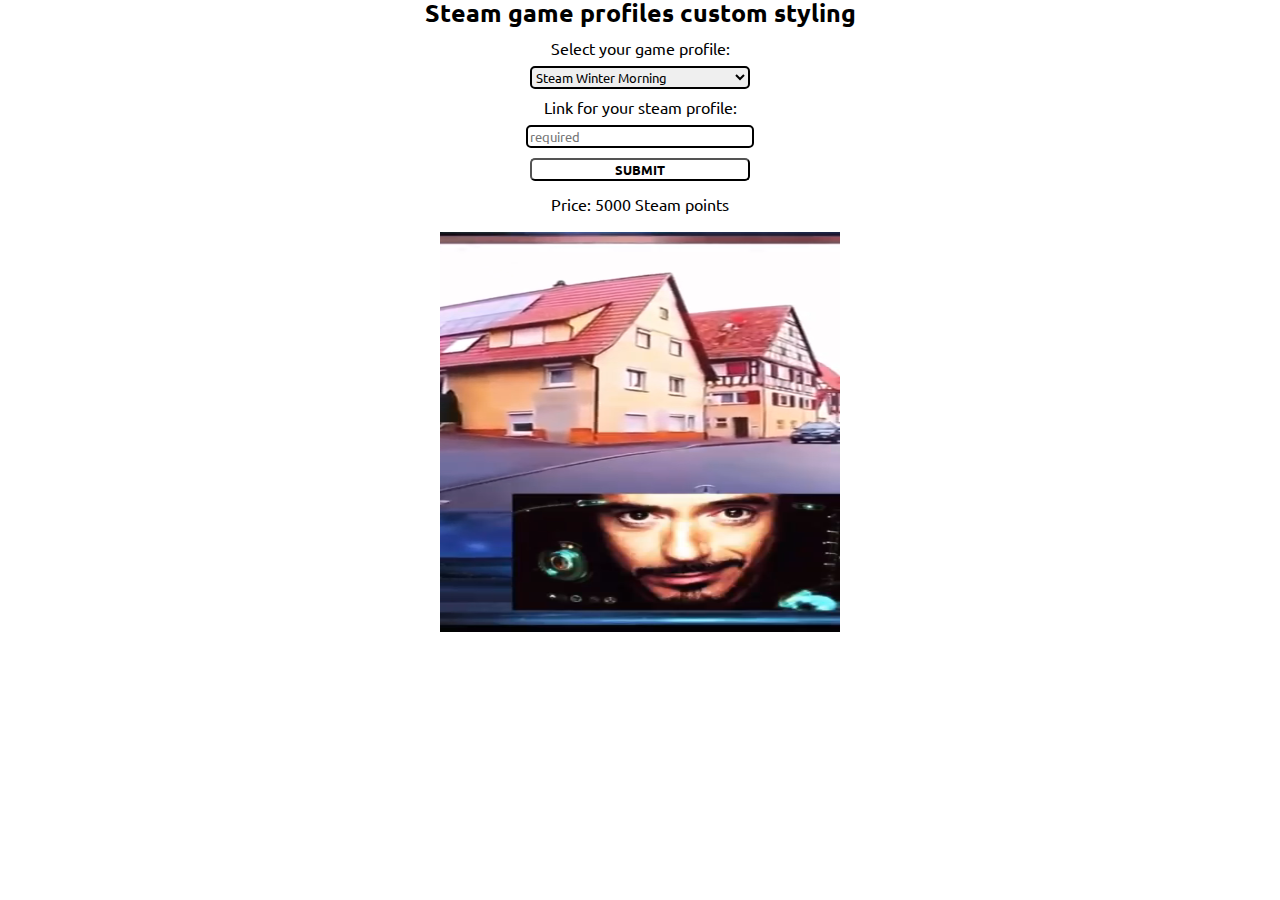
<file: index.html>
<!DOCTYPE html>
<html lang="en">

<head>
    <meta charset="UTF-8">
    <meta name="viewport" content="width=device-width, initial-scale=1.0">
    <title>Document</title>
    <link rel="stylesheet" href="styles/reset.css">
    <link rel="stylesheet" href="styles/mainstyle.css">
</head>

<body>
    <h1>Steam game profiles custom styling</h1>


    <form action="">
        <label for="GameProfiles">Select your game profile:</label>
        <select name="GameProfiles" id="GameProfilesSelect" class="InputText">
            
        </select>
            
     <!--
        <label for="PFPLink">Link for your profile picture:</label>
        <input type="text" name="PFPLink" id="PFPLink" placeholder="Optional" class="InputText">
        <label for="BGLink">Link for background:</label>
        <input type="text" name="BGLink" id="BGLink" placeholder="Optional" class="InputText">
        <label for="IsSolid">Is background a still image?</label>
        <input type="checkbox" id="IsSolidCheckbox" name="IsSolid">
-->
        <label for="ProfileLink">Link for your steam profile:</label>
        <input type="text" name="ProfileLink" id="ProfileLink" placeholder="required" class="InputText">
        
        <input type="button" value="SUBMIT" id="formSubmit">
    </form>
    <p>Price: <span id="price">5000</span> Steam points</p>

    <video autoplay muted loop>
    <source src="src/okgarmin.mp4" type="video/mp4">
    Your browser does not support the video tag.
    </video>


</body>

</html>
<!--<script src="scripts/GetProfiles.js"></script>-->
<script src="scripts/Generate.js"></script>
<script src="scripts/GetStyles.js"></script>
<script src="scripts/GetPrice.js"></script>
</file>
<file: styles/mainstyle.css>
@import url('https://fonts.googleapis.com/css2?family=Roboto:ital,wght@0,100;0,300;0,400;0,500;0,700;0,900;1,100;1,300;1,400;1,500;1,700;1,900&family=Ubuntu:ital,wght@0,300;0,400;0,500;0,700;1,300;1,400;1,500;1,700&display=swap');

body{
    display: flex;
    flex-direction: column;
    justify-content: center;
    align-items: center;
    font-family: "Ubuntu";
}
form
{
    display: flex;
    flex-direction: column;
    justify-content: center;
    align-items: center;
    margin: 10px;
}
h1
{
 font-size: 25px;
 font-weight: bold;
   
}
label
{
    margin: 5px;
}
input, select
{
    margin: 5px;
    width: 100%;
}
.InputText
{
   font-family: "Ubuntu"; 
   border: 2px solid;
   border-radius: 5px;
}
#formSubmit
{
    background-color: white;
    width: 100%;
    border-radius: 5px;
    font-family: "Ubuntu";
    font-weight: bold;
}
#formSubmit:hover
{
background-color: rgba(128, 128, 128, 0.3);
padding: 2px;
border-style: hidden;
cursor: pointer;
}
video
{
    width: 400px;
    height: 400px;
    object-fit: fill;
    margin: 20px;
}
</file>
